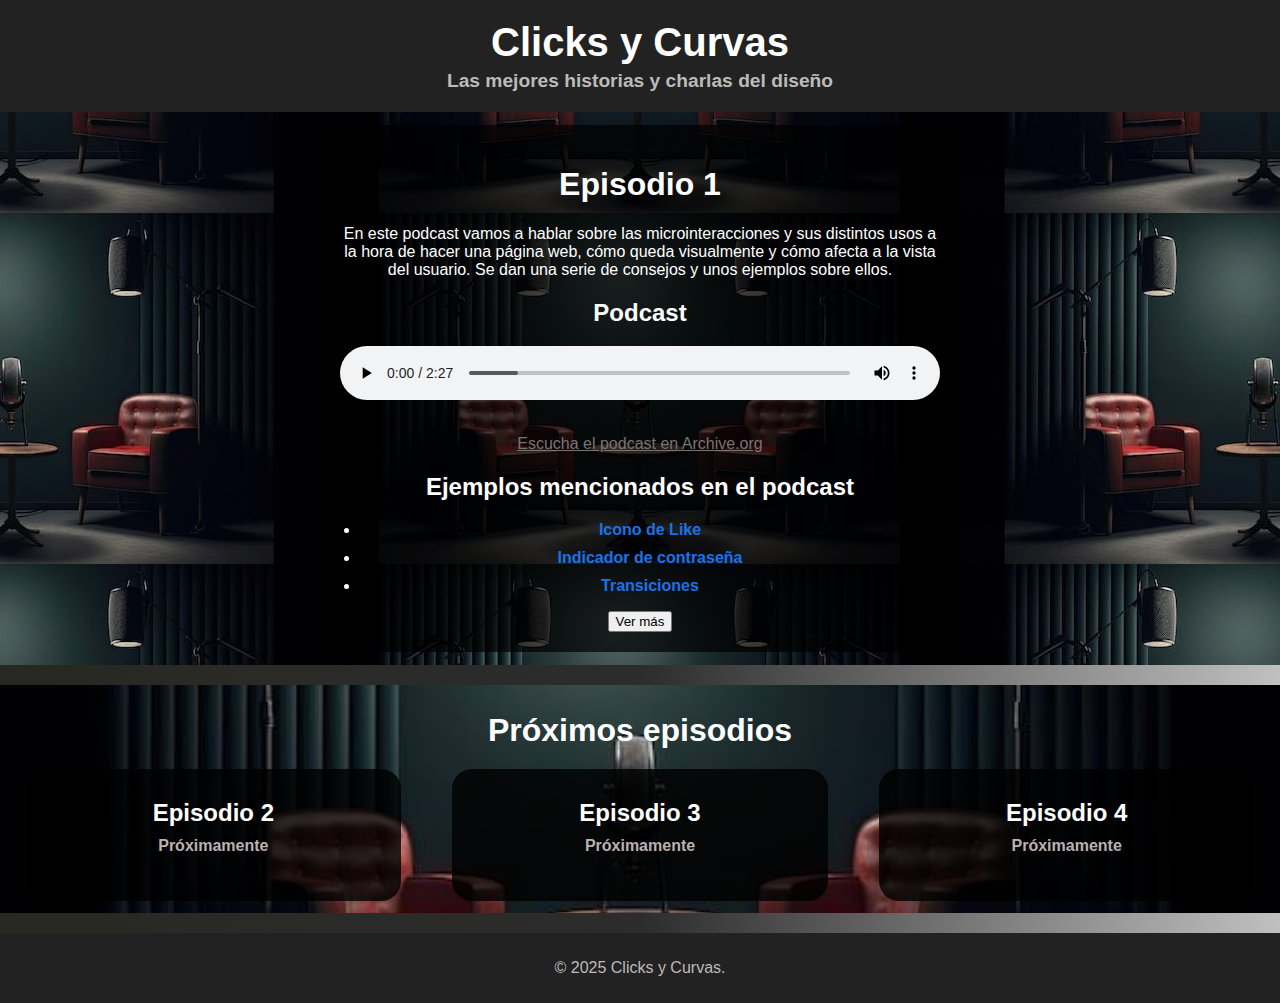
<file: docs/index.html>
<!DOCTYPE html>
<html lang="es">
<head>
    <meta charset="UTF-8">
    <meta name="viewport" content="width=device-width, initial-scale=1.0">
    <title>Podcast Page</title>
    <!-- Ruta relativa para el archivo CSS -->
    <link rel="stylesheet" href="css/Podcast.css">
</head>
<body>
    <!-- Header con el título y un pequeño subtítulo -->
    <header>
        <h1>Clicks y Curvas</h1>
        <h2>Las mejores historias y charlas del diseño</h2>
    </header>

    <!-- Caja con audio, título con descripción del podcast, y unos enlaces a los ejemplos -->
    <div class="background">
        <div class="content-box">
            <h1>Episodio 1</h1>
            <p>En este podcast vamos a hablar sobre las microinteracciones y sus distintos usos a la hora de hacer una página web, cómo queda visualmente y cómo afecta a la vista del usuario. Se dan una serie de consejos y unos ejemplos sobre ellos.</p>
            <h2>Podcast</h2>
            <!-- Ruta relativa para el audio -->
            <audio controls>
                <source src="audios/Podcast.mp3" type="audio/mpeg">
                Tu navegador no soporta el elemento de audio.
            </audio>
            <p><a href="https://archive.org/details/podcast_20250122">Escucha el podcast en Archive.org</a></p>
            <h2>Ejemplos mencionados en el podcast</h2>
            <ul>
                <li><a href="https://platzi.com/blog/microinteracciones/">Icono de Like</a></li>
                <li><a href="https://www.gammaux.com/blog/microinteracciones-y-como-mejoran-la-experiencia-de-usuario/">Indicador de contraseña</a></li>
                <li><a href="https://torresburriel.com/weblog/microinteracciones-y-animaciones-para-mejorar-la-ux/">Transiciones</a></li>
            </ul>
            <!-- Ruta relativa para el botón a Podcast2.html -->
            <button onclick="location.href='Podcast2.html'">Ver más</button>
        </div>
    </div>

    <!-- Título para los próximos episodios -->
    <section class="extra-boxes">
        <h2 class="next-episodes-title">Próximos episodios</h2>
        <div class="extra-boxescards">
            <div class="box">
                <h3>Episodio 2</h3>
                <p><strong>Próximamente</strong></p>
            </div>
            <div class="box">
                <h3>Episodio 3</h3>
                <p><strong>Próximamente</strong></p>
            </div>
            <div class="box">
                <h3>Episodio 4</h3>
                <p><strong>Próximamente</strong></p>
            </div>
        </div>
    </section>
    <footer>
        <p>&copy; 2025 Clicks y Curvas. </p>
    </footer>
</body>
</html>
</file>
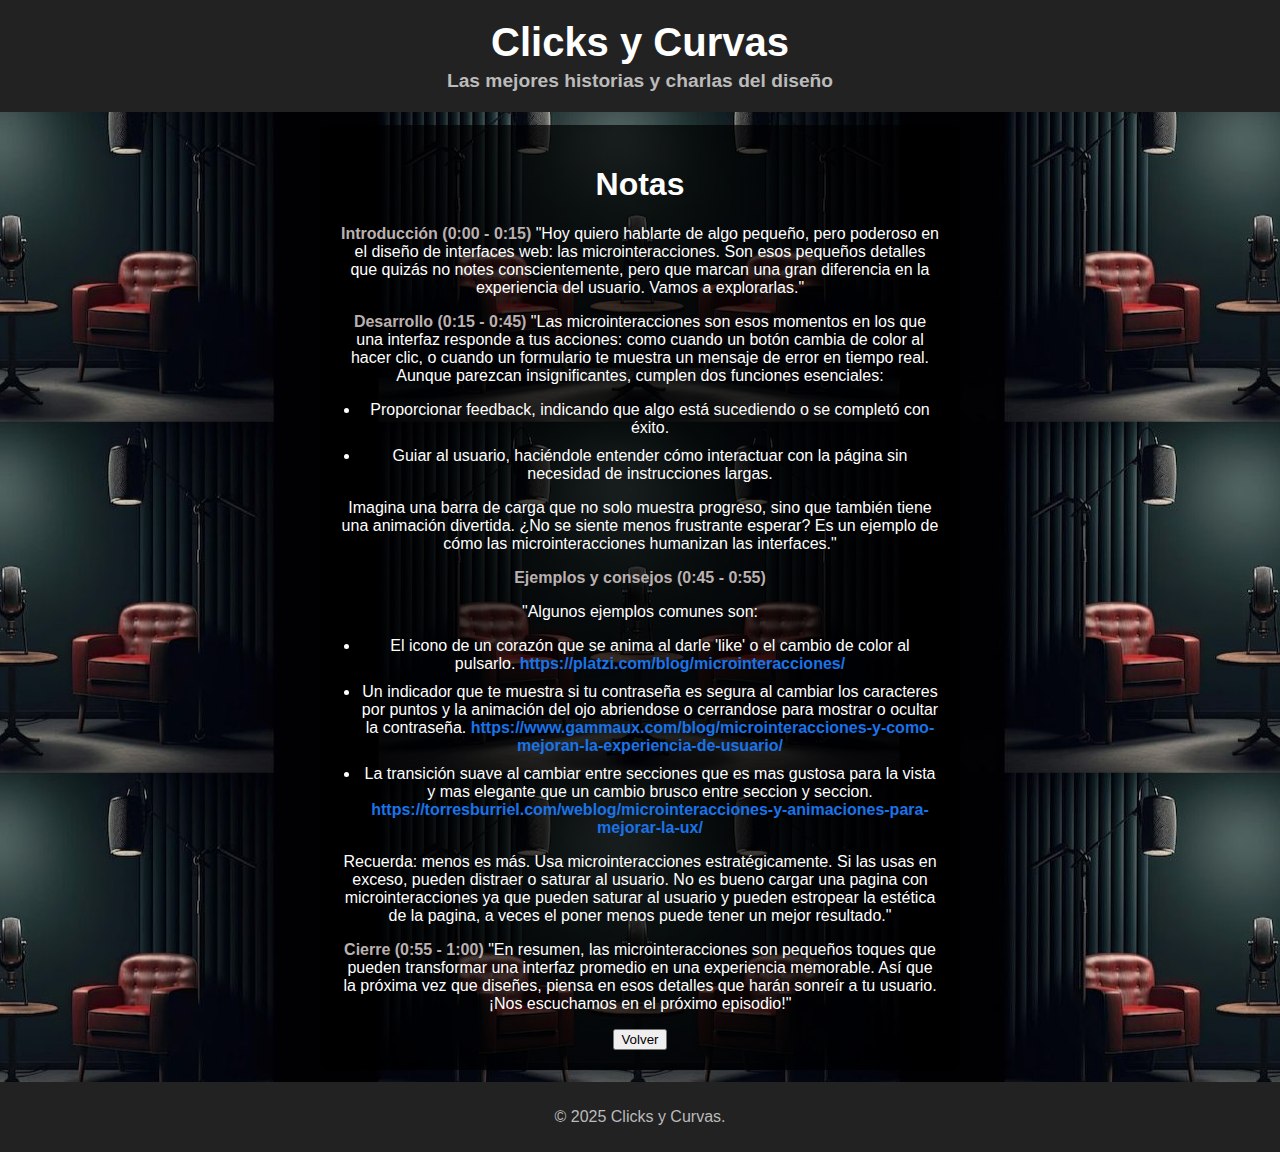
<file: docs/Podcast2.html>
<!DOCTYPE html>
<html lang="es">
<head>
    <meta charset="UTF-8">
    <meta name="viewport" content="width=device-width, initial-scale=1.0">
    <title>Podcast Page</title>
    <!-- Ruta relativa para el archivo CSS -->
    <link rel="stylesheet" href="css/Podcast.css">
</head>
<body>
    <!-- Header con el título y un pequeño subtítulo -->
    <header>
        <h1>Clicks y Curvas</h1>
        <h2>Las mejores historias y charlas del diseño</h2>
    </header>

    <div class="background">
        <div class="content-box">
            <h1>Notas</h1>
            <p><strong>Introducción (0:00 - 0:15)</strong>
                            "Hoy quiero hablarte de algo pequeño, pero poderoso en el diseño de interfaces web: las microinteracciones. Son esos pequeños detalles que quizás no notes conscientemente, pero que marcan una gran diferencia en la experiencia del usuario. Vamos a explorarlas."</p>
                <strong>Desarrollo (0:15 - 0:45)</strong>
                            "Las microinteracciones son esos momentos en los que una interfaz responde a tus acciones: como cuando un botón cambia de color al hacer clic, o cuando un formulario te muestra un mensaje de error en tiempo real. Aunque parezcan insignificantes, cumplen dos funciones esenciales:
                    <ul> 
                        <li>Proporcionar feedback, indicando que algo está sucediendo o se completó con éxito.</li>
                        <li>Guiar al usuario, haciéndole entender cómo interactuar con la página sin necesidad de instrucciones largas.</li>
                    </ul>
                            Imagina una barra de carga que no solo muestra progreso, sino que también tiene una animación divertida. ¿No se siente menos frustrante esperar? Es un ejemplo de cómo las microinteracciones humanizan las interfaces."
                        
                <p><strong>Ejemplos y consejos (0:45 - 0:55)</strong></p>
                 "Algunos ejemplos comunes son:
                    <ul>
                        <li>El icono de un corazón que se anima al darle 'like' o el cambio de color al pulsarlo.
                        <a href="https://platzi.com/blog/microinteracciones/">https://platzi.com/blog/microinteracciones/</a></li>
                        <li>Un indicador que te muestra si tu contraseña es segura al cambiar los caracteres por puntos y la animación del ojo abriendose o cerrandose para mostrar o ocultar la contraseña.
                        <a href="https://www.gammaux.com/blog/microinteracciones-y-como-mejoran-la-experiencia-de-usuario/">https://www.gammaux.com/blog/microinteracciones-y-como-mejoran-la-experiencia-de-usuario/</a></li>
                        <li>La transición suave al cambiar entre secciones que es mas gustosa para la vista y mas elegante que un cambio brusco entre seccion y seccion. <a href="https://torresburriel.com/weblog/microinteracciones-y-animaciones-para-mejorar-la-ux/">https://torresburriel.com/weblog/microinteracciones-y-animaciones-para-mejorar-la-ux/</a></li>
                    </ul>
                        Recuerda: menos es más. Usa microinteracciones estratégicamente. Si las usas en exceso, pueden distraer o saturar al usuario. No es bueno cargar una pagina con microinteracciones ya que pueden saturar al usuario y pueden estropear la estética de la pagina, a veces el poner menos puede tener un mejor resultado."
                     
                <p><strong>Cierre (0:55 - 1:00)</strong>
                    "En resumen, las microinteracciones son pequeños toques que pueden transformar una interfaz promedio en una experiencia memorable. Así que la próxima vez que diseñes, piensa en esos detalles que harán sonreír a tu usuario. ¡Nos escuchamos en el próximo episodio!"</p>
            
            <button onclick="location.href='index.html'">Volver</button>
        </div>
    </div>

    <footer>
        <p>&copy; 2025 Clicks y Curvas. </p>
    </footer>
</body>
</html>
</file>
<file: docs/css/Podcast.css>
body {
    margin: 0;
    font-family: Arial, sans-serif;
    color: #fff;
    background: linear-gradient(to right, rgb(40, 40, 34), rgb(44, 44, 45), rgb(192, 192, 192));
}

header {
    text-align: center;
    padding: 20px;
    background: #222;
}

header h1 {
    margin: 0;
    font-size: 2.5em;
}

header h2 {
    margin: 5px 0 0 0;
    font-size: 1.2em;
    color: #bbb;
}

.background{
    background-image: url('../Fotos/fondoPodcast.jpg'); 
    background-position: center;
    display: flex;
    justify-content: center;
    align-items: center;
}

.extra-boxes{
        background-image: url('../Fotos/fondoPodcast.jpg'); 
        background-position: center;
        background-repeat: no-repeat;
        background-size: cover;
        display: flex;
        flex-direction: column;
}

.extra-boxescards{
        display: flex;
        justify-content: center;
        align-items: center;
        margin-bottom: 1%;
}

.content-box {
    background: rgba(0, 0, 0, 0.7);
    padding: 20px;
    border-radius: 10px;
    text-align: center;
    max-width: 600px;
    width: 90%;
    margin-top: 1%;
    margin-bottom: 1%;
}

.content-box audio {
    width: 100%;
    margin-bottom: 15px;
}

footer {
    text-align: center;
    padding: 10px;
    background: #222;
    color: #bbb;
}

.next-episodes-title {
    text-align: center;
    font-size: 2em;
    color: #fff;
    margin-bottom: 20px;  
}

.extra-boxes {
    display: flex;
    justify-content: space-between;
    margin-top: 20px;
    margin-bottom: 20px;
}

.box {
    background: rgba(0, 0, 0, 0.8);
    padding: 30px;
    border-radius: 20px;
    width: 30%;
    width: 25%;
    text-align: center;
    display: flex;
    flex-direction: column;
    justify-content: center;
    align-items: center;
    margin-right: 2%;
    margin-left: 2%;
}

.box h3 {
    margin: 0;
    font-size: 1.5em;
    color: #fff;
}

.box p {
    color: #bbb;
    font-size: 1em;
    margin-top: 10px;
}

ul{
    list-style: none;
}

a{
    color: #797474;
}

strong{
    color: #bcb1b1;
}

.content-box ul li a {
    text-decoration: none; 
    color: #1a73e8; 
    font-weight: bold;
    transition: color 0.3s ease, text-shadow 0.3s ease;
}

.content-box ul li a:hover {
    color: #ff5722; 
    text-shadow: 0px 0px 8px rgba(255, 87, 34, 0.7); 
    cursor: pointer; 
}

.content-box ul {
    list-style-type: disc; 
    padding-left: 20px; 
}

.content-box ul li {
    margin-bottom: 10px; 
}
</file>
